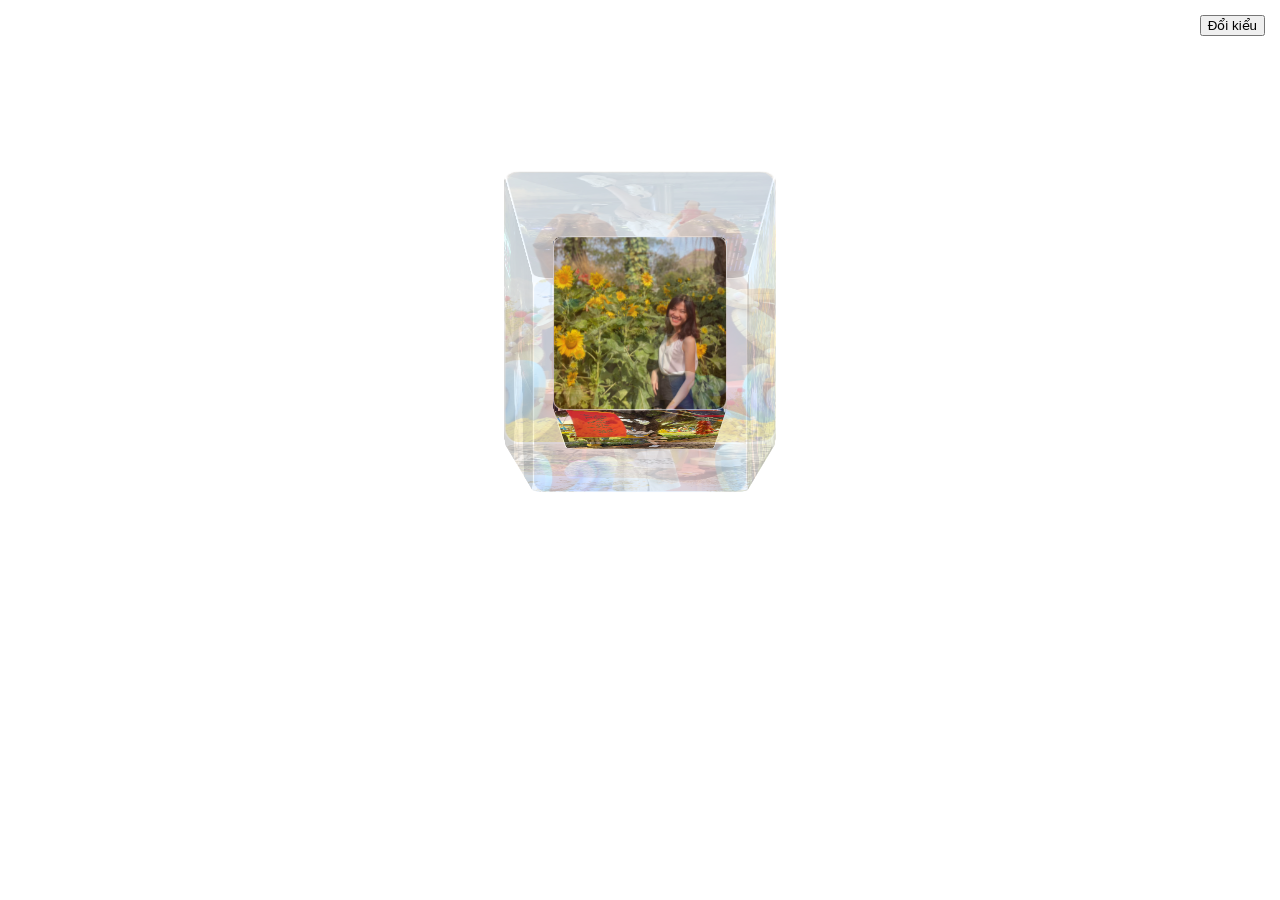
<file: index.html>
<!DOCTYPE html PUBLIC "-//W3C//DTD HTML 4.01 Transitional//EN"
   "http://www.w3.org/TR/html4/loose.dtd">

<html lang="en">
<head>
  <meta http-equiv="Content-Type" content="text/html; charset=utf-8" />
  <!--
  <meta http-equiv="Cache-Control" content="no-cache, no-store, must-revalidate" />
  <meta http-equiv="Pragma" content="no-cache" />
  <meta http-equiv="Expires" content="0" />
  -->
  <title>...</title>
  <link rel="stylesheet" href="css/style.css" type="text/css" media="screen" />
  <script type="text/javascript" charset="utf-8">
    function hasClassName(inElement, inClassName)
    {
        var regExp = new RegExp('(?:^|\\s+)' + inClassName + '(?:\\s+|$)');
        return regExp.test(inElement.className);
    }

    function addClassName(inElement, inClassName)
    {
        if (!hasClassName(inElement, inClassName))
            inElement.className = [inElement.className, inClassName].join(' ');
    }

    function removeClassName(inElement, inClassName)
    {
        if (hasClassName(inElement, inClassName)) {
            var regExp = new RegExp('(?:^|\\s+)' + inClassName + '(?:\\s+|$)', 'g');
            var curClasses = inElement.className;
            inElement.className = curClasses.replace(regExp, ' ');
        }
    }

    function toggleClassName(inElement, inClassName)
    {
        if (hasClassName(inElement, inClassName))
            removeClassName(inElement, inClassName);
        else
            addClassName(inElement, inClassName);
    }

    function toggleShape()
    {
      var shape = document.getElementById('shape');
      if (hasClassName(shape, 'ring')) {
        removeClassName(shape, 'ring');
        addClassName(shape, 'cube');
      } else {
        removeClassName(shape, 'cube');
        addClassName(shape, 'ring');
      }
      
      var stage = document.getElementById('stage');
      if (hasClassName(shape, 'ring'))
        stage.style.webkitTransform = 'translateZ(-200px)';
      else
        stage.style.webkitTransform = '';
    }
    function downloadLink()
    {
      location.href = 'http://redirect.nhq.vn/demo/3d-css.zip';
    }
  </script>
</head>
<body>

  <div style="text-align: right;padding: 15px;"><button onclick="toggleShape()">Đổi kiểu</button></div>
  
  <div id="container">
    <div id="stage">
      <div id="shape" class="cube backfaces">
        <div class="plane one"></div>
        <div class="plane two"></div>
        <div class="plane three"></div>
        <div class="plane four"></div>
        <div class="plane five"></div>
        <div class="plane six"></div>
        <div class="plane seven"></div>
        <div class="plane eight"></div>
        <div class="plane nine"></div>
        <div class="plane ten"></div>
        <div class="plane eleven"></div>
        <div class="plane twelve"></div>
      </div>
    </div>
  </div>
  <div style="visibility:hidden">
  <!-- <audio controls autoplay><source src="https://zingmp3.vn/embed/song/ZWAFCBBC?start=true" type="audio/mpeg"></audio> -->
    <iframe
        scrolling="no"
        width=640
        height=180
        src=https://zingmp3.vn/embed/song/ZW9FICD6?start=true frameborder="0" allowfullscreen="true" />
  </div>
</body>
</html>
</file>
<file: css/style.css>
body {
      margin: 0;
	  padding: 0;
    }

    #container {
      width: 100%;
      -webkit-perspective: 1000;
      -webkit-perspective-origin: 50% 620px;
    }
    #stage {
      width: 100%;
      height: 100%;
      -webkit-transition: -webkit-transform 2s;
      -webkit-transform-style: preserve-3d;
    }
    
    #shape {
      position: relative;
      top: 200px;
      margin: 0 auto;
      height: 200px;
      width: 200px;
      -webkit-transform-style: preserve-3d;
    }
    
    .plane {
      position: absolute;
      height: 200px;
      width: 200px;
      border: 1px solid white;
      -webkit-border-radius: 12px;
      -webkit-box-sizing: border-box;
      text-align: center;
      font-family: Times, serif;
      font-size: 124pt;
      color: black;
      background-color: rgba(255, 255, 255, 0.6);
      -webkit-transition: -webkit-transform 2s, opacity 2s;
      -webkit-backface-visibility: hidden;
    }

    #shape.backfaces .plane {
      -webkit-backface-visibility: visible;
    }

    #shape {
      -webkit-animation: spin 8s infinite linear;
    }

    @-webkit-keyframes spin {
      from { -webkit-transform: rotateY(0); }
      to   { -webkit-transform: rotateY(360deg); }
    }
	
    .one {
		background-image: url(../img/1.jpg);
		background-size: 100% 100%;
		background-repeat: no-repeat;
    }

    .two {
		background-image: url(../img/2.jpg);
		background-size: 100% 100%;
		background-repeat: no-repeat;
    }

    .three {
		background-image: url(../img/3.jpg);
		background-size: 100% 100%;
		background-repeat: no-repeat;
    }

    .four {
		background-image: url(../img/4.jpg);
		background-size: 100% 100%;
		background-repeat: no-repeat;
    }

    .five {
		background-image: url(../img/5.jpg);
		background-size: 100% 100%;
		background-repeat: no-repeat;
    }

    .six {
		background-image: url(../img/6.jpg);
		background-size: 100% 100%;
		background-repeat: no-repeat;
    }

    .seven {
		background-image: url(../img/7.jpg);
		background-size: 100% 100%;
		background-repeat: no-repeat;
    }

    .eight {
		background-image: url(../img/8.jpg);
		background-size: 100% 100%;
		background-repeat: no-repeat;
    }

    .nine {
		background-image: url(../img/9.jpg);
		background-size: 100% 100%;
		background-repeat: no-repeat;
    }

    .ten {
		background-image: url(../img/10.jpg);
		background-size: 100% 100%;
		background-repeat: no-repeat;
    }

    .eleven {
		background-image: url(../img/11.jpg);
		background-size: 100% 100%;
		background-repeat: no-repeat;
    }

    .twelve {
		background-image: url(../img/12.jpg);
		background-size: 100% 100%;
		background-repeat: no-repeat;
    }

    #shape.cube > .one {
		opacity: 0.2;
		-webkit-transform: scale3d(1.2, 1.2, 1.2) rotateX(90deg) translateZ(100px);
    }

    #shape.cube > .two {
      opacity: 0.2;
      -webkit-transform: scale3d(1.2, 1.2, 1.2) translateZ(100px);
    }

    #shape.cube > .three {
      opacity: 0.2;
      -webkit-transform: scale3d(1.2, 1.2, 1.2) rotateY(90deg) translateZ(100px);
    }

    #shape.cube > .four {
      opacity: 0.2;
      -webkit-transform: scale3d(1.2, 1.2, 1.2) rotateY(180deg) translateZ(100px);
    }

    #shape.cube > .five {
      opacity: 0.2;
      -webkit-transform: scale3d(1.2, 1.2, 1.2) rotateY(-90deg) translateZ(100px);
    }

    #shape.cube > .six {
      opacity: 0.2;
      -webkit-transform: scale3d(1.2, 1.2, 1.2) rotateX(-90deg) translateZ(100px) rotate(180deg);
    }
	
	#shape:hover.cube > .one {
		opacity: 0.9;
		-webkit-transform: scale3d(1.5, 1.5, 1.5) rotateX(90deg) translateZ(130px);
    }

    #shape:hover.cube > .two {
      opacity: 0.9;
      -webkit-transform: scale3d(1.5, 1.5, 1.5) translateZ(150px);
    }

    #shape:hover.cube > .three {
      opacity: 0.9;
      -webkit-transform: scale3d(1.5, 1.5, 1.5) rotateY(90deg) translateZ(150px);
    }

    #shape:hover.cube > .four {
      opacity: 0.9;
      -webkit-transform: scale3d(1.5, 1.5, 1.5) rotateY(180deg) translateZ(150px);
    }

    #shape:hover.cube > .five {
      opacity: 0.9;
      -webkit-transform: scale3d(1.5, 1.5, 1.5) rotateY(-90deg) translateZ(150px);
    }

    #shape:hover.cube > .six {
      opacity: 0.9;
      -webkit-transform: scale3d(1.5, 1.5, 1.5) rotateX(-90deg) translateZ(130px) rotate(180deg);
    }


    #shape.cube > .seven {
      -webkit-transform: scale3d(0.8, 0.8, 0.8) rotateX(90deg) translateZ(100px) rotate(180deg);
    }

    #shape.cube > .eight {
      -webkit-transform: scale3d(0.8, 0.8, 0.8) translateZ(100px);
    }

    #shape.cube > .nine {
      -webkit-transform: scale3d(0.8, 0.8, 0.8) rotateY(90deg) translateZ(100px);
    }

    #shape.cube > .ten {
      -webkit-transform: scale3d(0.8, 0.8, 0.8) rotateY(180deg) translateZ(100px);
    }

    #shape.cube > .eleven {
      -webkit-transform: scale3d(0.8, 0.8, 0.8) rotateY(-90deg) translateZ(100px);
    }

    #shape.cube > .twelve {
      -webkit-transform: scale3d(0.8, 0.8, 0.8) rotateX(-90deg) translateZ(100px);
    }

    .ring > .one {
      -webkit-transform: translateZ(380px);
    }

    .ring > .two {
      -webkit-transform: rotateY(30deg) translateZ(380px);
    }

    .ring > .three {
      -webkit-transform: rotateY(60deg) translateZ(380px);
    }

    .ring > .four {
      -webkit-transform: rotateY(90deg) translateZ(380px);
    }

    .ring > .five {
      -webkit-transform: rotateY(120deg) translateZ(380px);
    }

    .ring > .six {
      -webkit-transform: rotateY(150deg) translateZ(380px);
    }

    .ring > .seven {
      -webkit-transform: rotateY(180deg) translateZ(380px);
    }

    .ring > .eight {
      -webkit-transform: rotateY(210deg) translateZ(380px);
    }

    .ring > .nine {
      -webkit-transform: rotateY(-120deg) translateZ(380px);
    }

    .ring > .ten {
      -webkit-transform: rotateY(-90deg) translateZ(380px);
    }

    .ring > .eleven {
      -webkit-transform: rotateY(300deg) translateZ(380px);
    }

    .ring > .twelve {
      -webkit-transform: rotateY(330deg) translateZ(380px);
    }

    .controls {
      padding: 5px;
    }
	
    .controls > div {
      margin: 10px;
    }
	
	.audio {
       display:none;
    }
</file>
